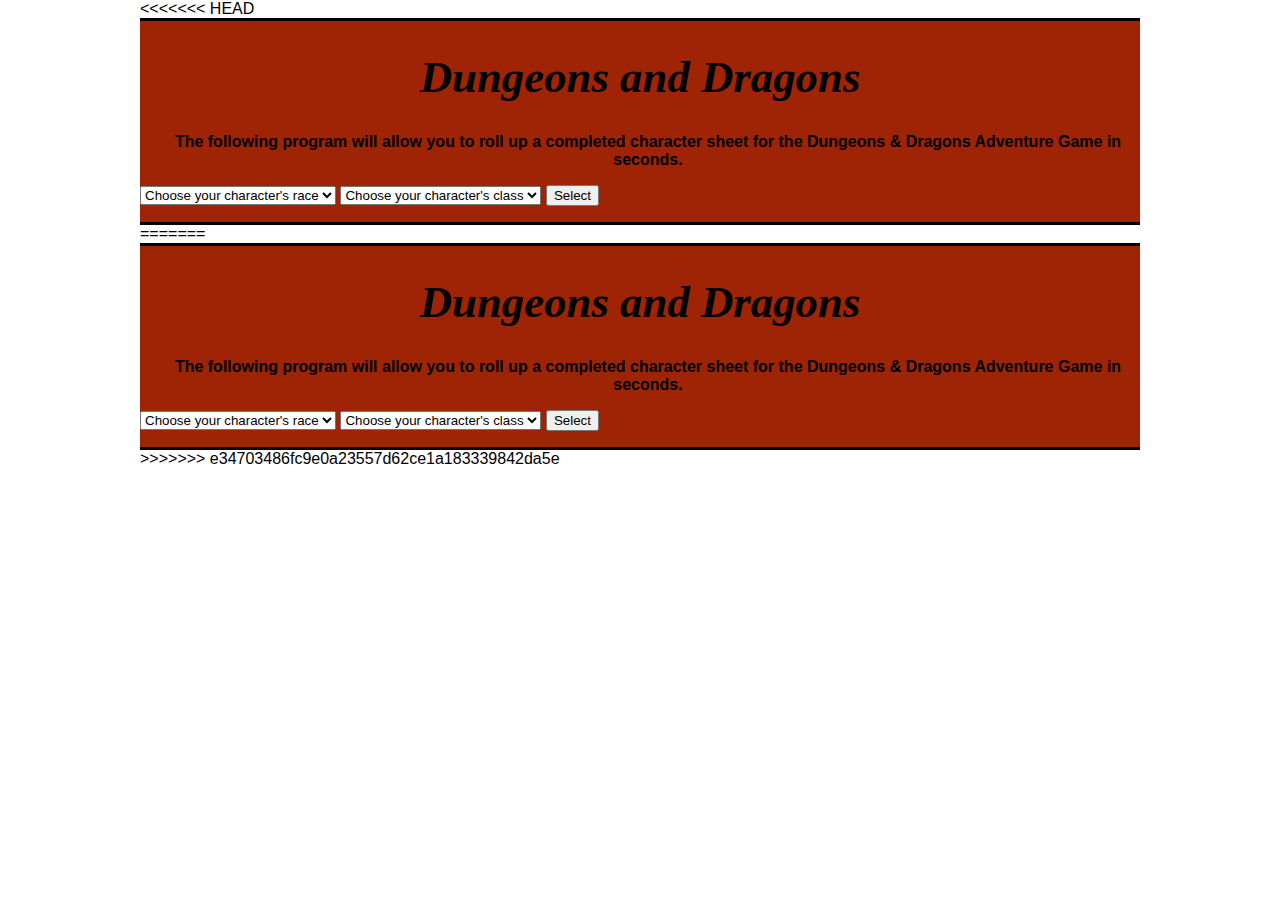
<file: Project_3/index.html>
<<<<<<< HEAD
<!DOCTYPE html>
<html>
    <div id=banner>
       <head>
           <meta charset="utf-8">
                <title>Dungeons and Dragons</title>
                <h1>Dungeons and Dragons</h1>
                <link type="text/css" rel="stylesheet" href="styles/mystyles.css" media="screen">
       </head>
    
       <div id=instructions>
           <p> The following program will allow you to roll up a completed character sheet for the Dungeons & Dragons Adventure Game in seconds.</p>
       </div>

       <form method = post action="makeCookie.php">
        <p>
        <select name="race">
            <option value="0">Choose your character's race</option>
            <option>Dwarf</option>
            <option>Elf</option>
            <option>Human</option>
            <option>Halfling</option>
        </select>
        <select name="class">
            <option value="1">Choose your character's class</option>
            <option>Cleric</option>
            <option>Wizard</option>
            <option>Fighter</option>
            <option>Rogue</option>
        </select>
        <button type="submit">Select</button>
        </form>
    </div>
=======
<!DOCTYPE html>
<html>
    <div id=banner>
       <head>
           <meta charset="utf-8">
                <title>Dungeons and Dragons</title>
                <h1>Dungeons and Dragons</h1>
                <link type="text/css" rel="stylesheet" href="styles/mystyles.css" media="screen">
       </head>
    
       <div id=instructions>
           <p> The following program will allow you to roll up a completed character sheet for the Dungeons & Dragons Adventure Game in seconds.</p>
       </div>

       <form method = post action="makeCookie.php">
        <p>
        <select name="race">
            <option value="0">Choose your character's race</option>
            <option>Dwarf</option>
            <option>Elf</option>
            <option>Human</option>
            <option>Halfling</option>
        </select>
        <select name="class">
            <option value="1">Choose your character's class</option>
            <option>Cleric</option>
            <option>Wizard</option>
            <option>Fighter</option>
            <option>Rogue</option>
        </select>
        <button type="submit">Select</button>
        </form>
    </div>
>>>>>>> e34703486fc9e0a23557d62ce1a183339842da5e
</html>
</file>
<file: Project_3/styles/mystyles.css>
body {
    font-size: 1em;
    font-weight: normal;
    font-family: "Century Gothic",Verdana,sans-serif;
    color: #000000;
    text-align: left;
    margin-left: 10%;
    margin-right: 10%;
    width:1000px;
    margin: 0 auto;
  }
  h1 {
    font-size: 2.8em;
    font-family: Brush Script MT;
    font-weight: bold;
    color: #000000;
    text-align: center;
    font-style: italic;
  }  
  #banner {
    background-color: rgb(158, 36, 5); 
    border-bottom: solid;
    border-top:solid;
    } 
    #instructions{   
        margin-left: 1em;
        font-weight: bold;
        text-align: center;
      }
      p{
          font-weight: bold;
      }
</file>
